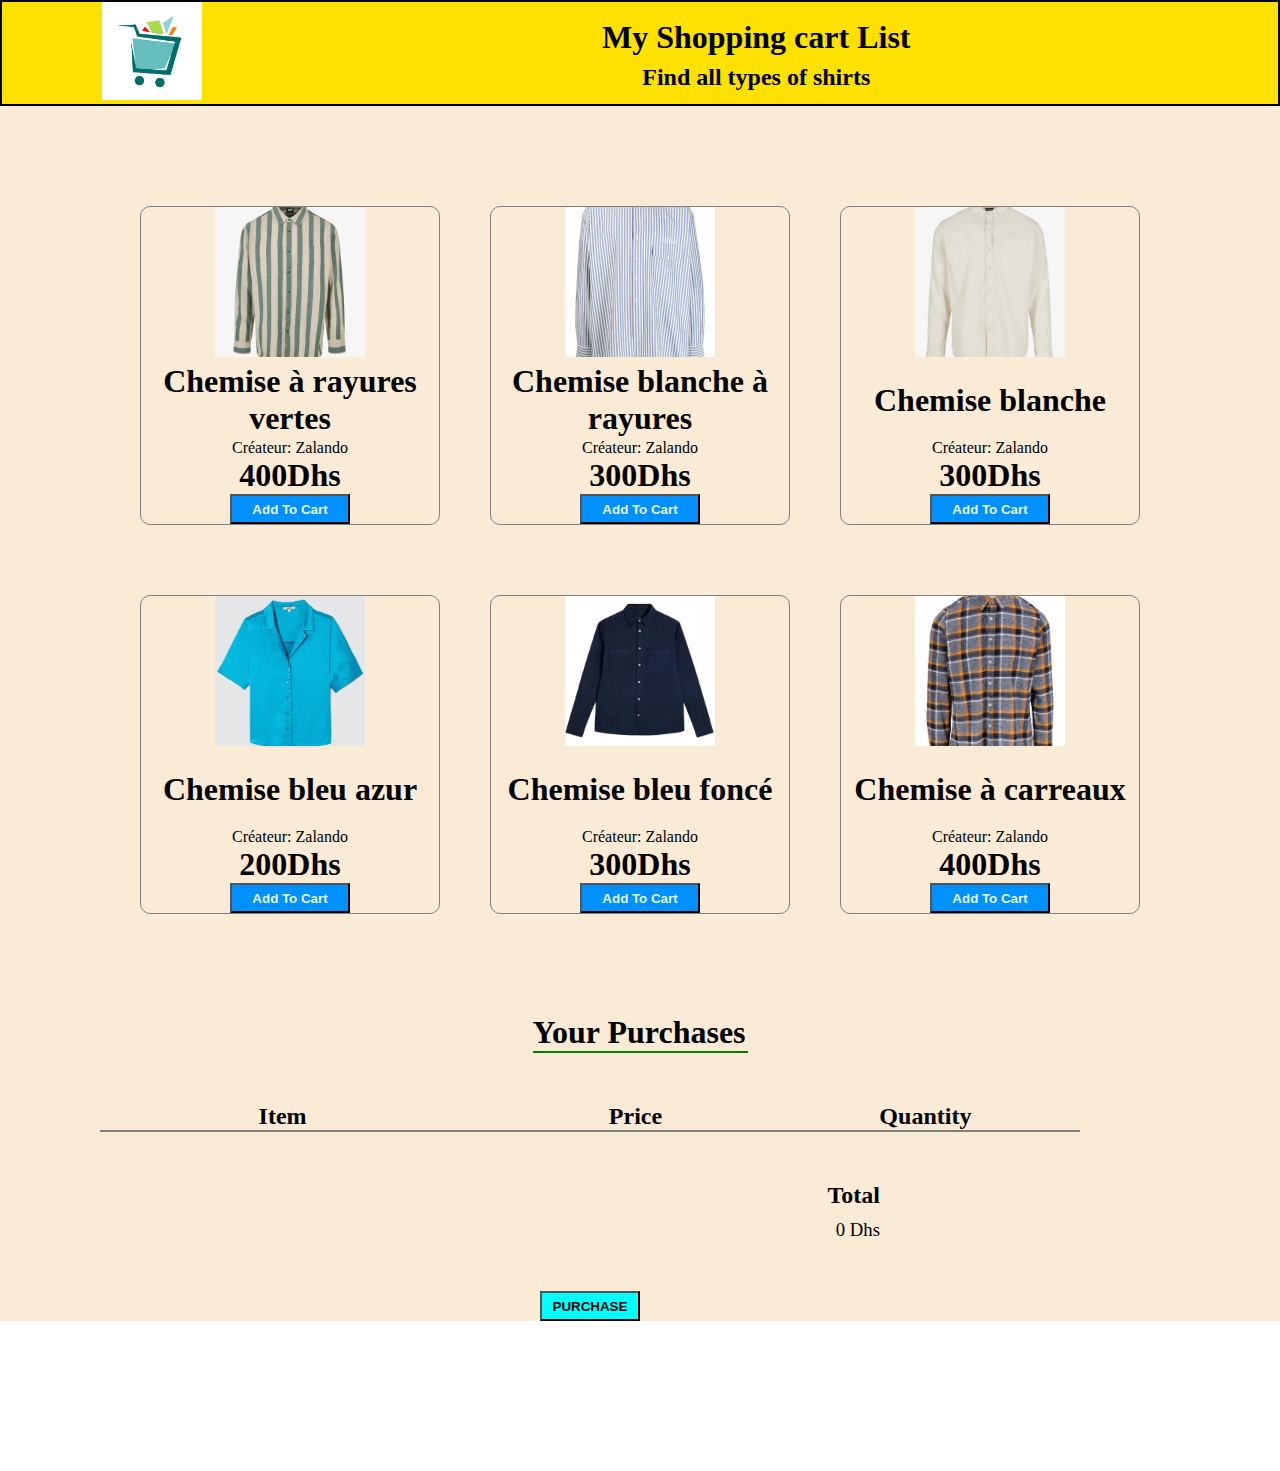
<file: Real Shopping cart/index.html>
<!DOCTYPE html>
<html lang="en">

<head>
  <meta charset="UTF-8">
  <meta name="viewport" content="width=device-width, initial-scale=1.0">
  <link rel="stylesheet" href="https://cdnjs.cloudflare.com/ajax/libs/font-awesome/6.4.0/css/all.min.css"
    integrity="sha512-iecdLmaskl7CVkqkXNQ/ZH/XLlvWZOJyj7Yy7tcenmpD1ypASozpmT/E0iPtmFIB46ZmdtAc9eNBvH0H/ZpiBw=="
    crossorigin="anonymous" referrerpolicy="no-referrer" />
  <link rel="stylesheet" href="style.css">
  <title>Real shopping cart </title>
</head>

<body>
  <div class="all-page">

    <div class="header">

      <div class="left">
        <img src="../shopping-logo.png" class="logo-page">
      </div>

      <div class="middle">
        <h1>My Shopping cart List</h1>
        <h2> Find all types of shirts</h2>
      </div>

    </div>

    <div class="main-page">
      <!-- Carte 1 -->
      <div class="carte">
        <div class="image-carte">
          <img src="../Produits/chemise-zalando 1.webp" class="produit1">
        </div>

        <div class="description">
          <h1 class="name-article">Chemise à rayures vertes</h1>
          <p>Créateur: Zalando</p>
        </div>

        <div class="price">
          <h1>400Dhs</h1>
        </div>

        <div class="purchase">
          <button class="add-cart">Add To Cart</button>
        </div>

      </div>

      <!-- carte 2 -->

      <div class="carte">
        <div class="image-carte">
          <img src="../Produits/19994651_45010690_300.webp" class="produit1">
        </div>

        <div class="description">
          <h1 class="name-article">Chemise blanche à rayures</h1>
          <p>Créateur: Zalando</p>
        </div>

        <div class="price">
          <h1>300Dhs</h1>
        </div>

        <div class="purchase">
          <button class="add-cart">Add To Cart</button>
        </div>

      </div>

      <!-- carte 3 -->
      <div class="carte">
        <div class="image-carte">
          <img src="../Produits/chemise-zalando 2.webp" class="produit1">
        </div>

        <div class="description">
          <h1 class="name-article">Chemise blanche</h1>
          <p>Créateur: Zalando</p>
        </div>

        <div class="price">
          <h1>300Dhs</h1>
        </div>

        <div class="purchase">
          <button class="add-cart">Add To Cart</button>
        </div>

      </div>


      <!-- carte 4 -->
      <div class="carte">
        <div class="image-carte">
          <img src="../Produits/chemise1.jpg" class="produit1">
        </div>

        <div class="description">
          <h1 class="name-article">Chemise bleu azur</h1>
          <p>Créateur: Zalando</p>
        </div>

        <div class="price">
          <h1>200Dhs</h1>
        </div>

        <div class="purchase">
          <button class="add-cart">Add To Cart</button>
        </div>

      </div>


      <!-- carte 5 -->
      <div class="carte">
        <div class="image-carte">
          <img src="../Produits/j-lindeberg-Navy-Gino-Reg-Garmeny-Dye-Shirt.webp" class="produit1">
        </div>

        <div class="description">
          <h1 class="name-article">Chemise bleu foncé</h1>
          <p>Créateur: Zalando</p>
        </div>

        <div class="price">
          <h1>300Dhs</h1>
        </div>

        <div class="purchase">
          <button class="add-cart">Add To Cart</button>
        </div>

      </div>


      <!-- carte 6 -->
      <div class="carte">
        <div class="image-carte">
          <img src="../Produits/chemise-à-carreaux.jpg" class="produit1">
        </div>

        <div class="description">
          <h1 class="name-article">Chemise à carreaux</h1>
          <p>Créateur: Zalando</p>
        </div>

        <div class="price">
          <h1>400Dhs</h1>
        </div>

        <div class="purchase">
          <button class="add-cart">Add To Cart</button>
        </div>

      </div>



    </div>

    <!-- Création cart -->

    <div class="cart-title">
      <h1> Your Purchases </h1>
    </div>


    <div class="all-cart">


      <div class="column-names">

        <h2 class="title-item">Item</h2>
        <h2 class="title-price">Price</h2>
        <h2 class="title-quantity">Quantity</h2>

      </div>

      <div class="all-cart-items"> <!-- ici il y avait 2 modèles de row sur lesquels on a créer les modèles qui vont se crée quand on va cliquer sur addToCart-->
        
      </div>

      <div class="cart-total">
        <h2>Total</h2>
        <h3 class="total-price">0 Dhs</h3>
      </div>

      <div class="div-purchase">
        <button class="final-purchase">PURCHASE</button>
      </div>

    </div>
  </div>
<script src="dynamic.js"></script>
</body>

</html>
</file>
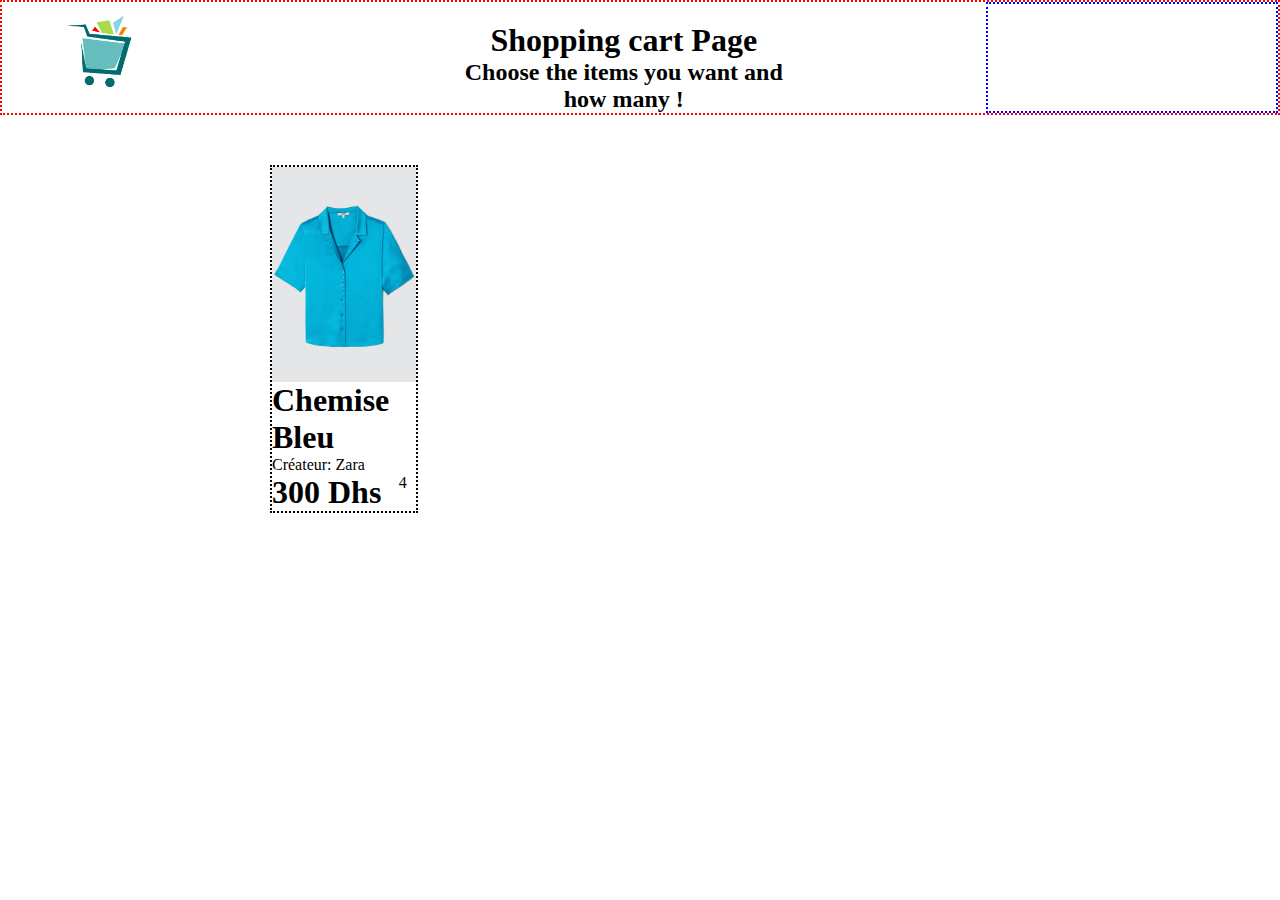
<file: Shopping.html>
<!DOCTYPE html>
<html>
<head>
  <meta charset="UTF-8">
  <meta name="viewport" content="width=device-width, initial-scale=1.0">
  <link rel="stylesheet" href="https://cdnjs.cloudflare.com/ajax/libs/font-awesome/6.4.0/css/all.min.css" integrity="sha512-iecdLmaskl7CVkqkXNQ/ZH/XLlvWZOJyj7Yy7tcenmpD1ypASozpmT/E0iPtmFIB46ZmdtAc9eNBvH0H/ZpiBw==" crossorigin="anonymous" referrerpolicy="no-referrer" />
  <link rel="stylesheet" href="styling.css">
  <title>Shopping cart</title>
</head>
<body>

  <div class="allPage">

    <!-- Heading -->
    <div class="heading">

      <div class="left">
        <img src="shopping-logo.png"  class="logo-page">       
      </div>

      <div class="middle">
        <h1 class="page-title">Shopping cart Page</h1>
        <h2>Choose the items you want and how many !</h2>
      </div>

      <div class="right">
        <i class="fa-solid fa-cart-shopping"></i>
      </div>
      
    </div>
    
    <!-- Main page -->
    <div class="mainpage">

      <div class="carte">
        <div class="image-carte">
          <img src="Produits/chemise1.jpg">
        </div>
       
        <div class="description">
          <h1>Chemise Bleu</h1>
          <p>Créateur: Zara</p>
        </div>
        
        <div class="price">
          <h1>300 Dhs</h1>
          <i class="fa-solid fa-plus"></i>
          <p class="quantity">4</p>
          <i class="fa-solid fa-minus"></i>
        </div>
      </div> 

    </div>

     

  </div>

  <script src="interact.js"></script>
  
</body>
</html>
</file>
<file: Real Shopping cart/style.css>
* {
  margin:0;
  padding:0;
  box-sizing: border-box;
}

/* Heading style */

.all-page {
  background-color: antiquewhite;
}

.header {
  display: flex;
  border: 2px solid black;
  background-color: rgb(255, 225, 0);
}

.left {
  margin-left: 100px;
}

.logo-page {
  width: 100px;
}

.middle {
  margin-left: 400px;
  padding-top: 15px;
  text-align: center;
  line-height: 40px;

}

/* styling cartes produits */

.main-page {
  display: grid;
  grid-template-columns: 300px 300px 300px;
  gap: 70px 50px;
  margin-bottom: 100px;
  margin-top: 100px;
  column-gap: 50px;
  justify-content: center;
}

.carte {
  border: 1px solid grey;
  border-radius: 10px;
  text-align: center;
  object-fit: cover;
  }

.produit1 {
  width:150px;
  height: 150px;
  object-fit: cover;
}

.name-article { 
  display: flex;
  height: 78px;
  align-items:  center;
  justify-content: center;
}

.price {
  display: flex;
  justify-content: center;
}

.buttons {
  display: flex;
  justify-content: space-around;
  align-items: center;
  width: 80px;
  margin-left: auto;
}

.add-cart {
  width: 120px;
  height: 30px;
  background-color: rgb(0, 145, 255);
  font-weight: bold;
  color: rgba(255, 255, 255, 0.933);
}

.add-cart:hover {
  cursor: pointer;
}

/* styling cart */


.cart-title {
  display: flex;
  justify-content: center;
}

.cart-title h1 {
  width: 215px;
  border-bottom: 2px green solid;
}


.all-cart {
  margin: 50px 200px 150px 100px;
}

.item-infos {
  display: flex;
}

.image-and-title {
  display: flex;
}

.cart-name-article {
  width: 140px;
}
.title-item {
  margin-left: 50px;
}
.title-price {
  margin-left: 85px;
}
.title- {
  margin-left: 255px;
}

.column-names {
  border-bottom: 2px solid grey;
  display: flex;
  justify-content: space-around;
  width: 100%;
  margin-bottom: 50px;
 
}
.cart-row {
  display: flex;
  justify-content: space-around;
  margin-bottom: 10px;
  border-bottom: 2px grey solid;
  
}

.div-cart-price{
  color: red;
  display: flex;
  width: 100px;
  justify-content: center;
}

.quantity-input {
  width: 45px;
  padding-left: 7px;
  font-weight: bold;
}

.remove {
  width: 80px;
  height: 23px;
  background-color: rgb(255, 0, 0);
  color: white;
  font-weight: bold;
}

.cart-total {
  margin-right: 200px;
  text-align: end;
}

.total-price {
  font-weight: 300;
  margin-top: 10px;
}

.div-purchase {
  display: flex;
  justify-content: center;
}
.final-purchase {
  background-color: aqua;
  font-weight: bold;
  margin-top: 50px;
  width: 100px;
  height: 30px;
  
}
</file>
<file: styling.css>
* {
  margin: 0;
  padding: 0;
  box-sizing: border-box;
}

/* styling header */

.heading {
  border: 2px red dotted;
  display: flex;
  justify-content: space-around;
}

.left img {
  width: 100px;
  margin-left: 50px;
}

.middle {
padding-top: 20px;
text-align: center;
margin-left: 310px;
}

.right {
  border: 2px blue dotted;
  display:flex;
  align-items: center;
  width: 400px;
  justify-content: space-around;
  margin-left: 200px;
}

.fa-cart-shopping {
  font-size: 25px;
}

/* styling main page */

.mainpage {
  margin: 50px 270px 300px 270px;
  display: grid;
  grid-template-columns: 1fr 1fr 1fr 1fr;
  gap: 30px 50px;
}

.carte {
  border: 2px dotted black;
}

.carte img {
  width: 100%;
  text-align: center;
}

.image-carte {
  display: flex;
  justify-content: center;
}

.carte-gant {
  margin-top: 100px;
}

.button {
  display: flex;
  align-items: center;
}

.price {
  display: flex;
  justify-content: space-between;
}

.infos-gant {
  margin-top: 85px;
}
</file>
